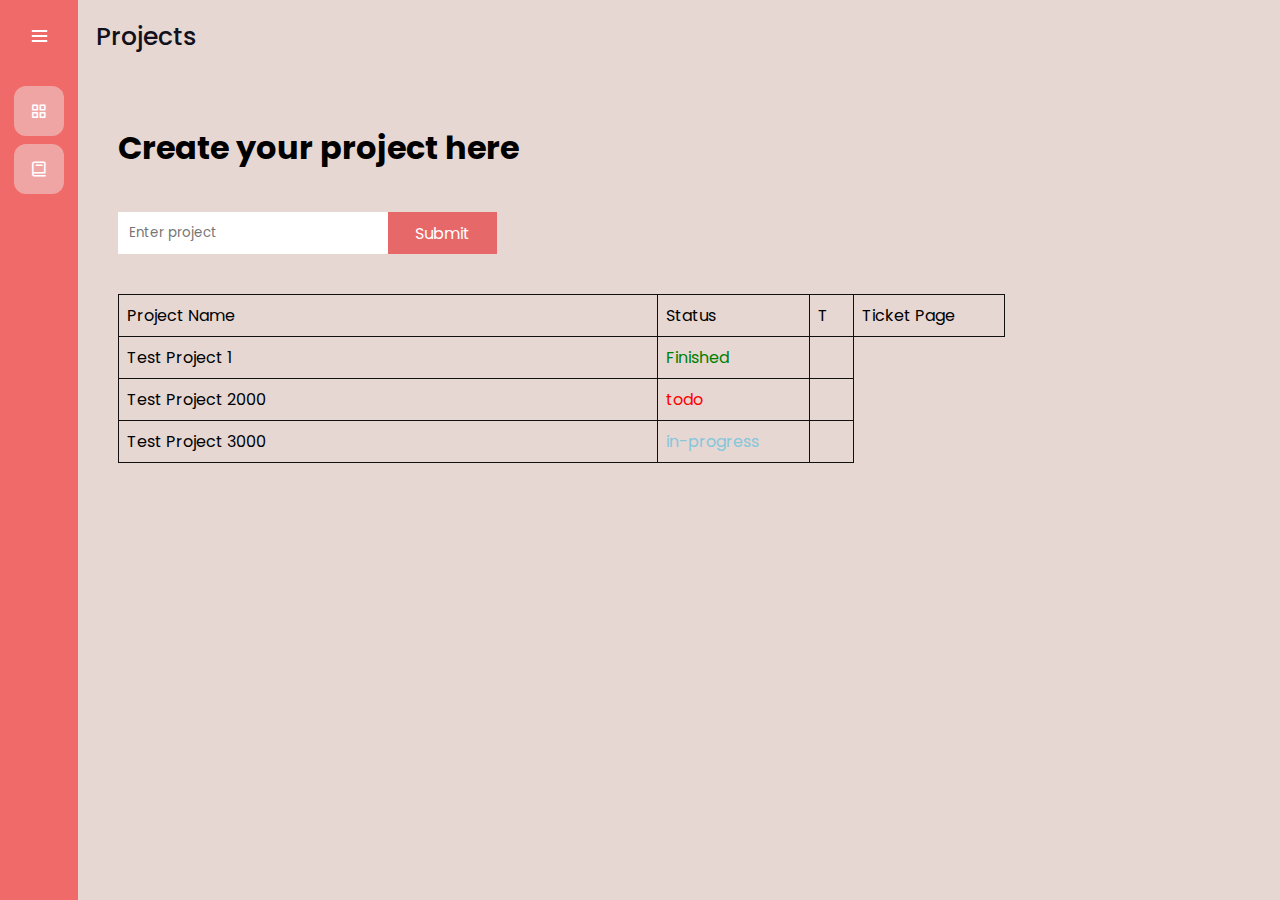
<file: index.html>
<!DOCTYPE html>
<html lang="en" dir="ltr">
  <head>
    <meta charset="UTF-8">
    <link rel="stylesheet" href="style.css">
    <link href='https://unpkg.com/boxicons@2.0.7/css/boxicons.min.css' rel='stylesheet'>
    <link rel="stylesheet" href="https://cdnjs.cloudflare.com/ajax/libs/font-awesome/5.15.1/css/all.min.css"
     integrity="sha512-+4zCK9k+qNFUR5X+cKL9EIR+ZOhtIloNl9GIKS57V1MyNsYpYcUrUeQc9vNfzsWfV28IaLL3i96P9sdNyeRssA=="
     crossorigin="anonymous" />
    <meta name="viewport" content="width=device-width, initial-scale=1.0">
 <title>Project Page</title>
   </head>
<body>
  <div class="sidebar">
    <div class="logo-details">
      <img class=tmlogo src="tmlogo.png" />
        <div class="logo_name">TicketMaster</div>
        <i class='bx bx-menu' id="btn" ></i>
    </div>
    <ul class="nav-list">
      <li>
        <a href="#">
          <i class='bx bx-grid-alt'></i>
          <span class="links_name">Dashboard</span>
        </a>
         <span class="tooltip">Dashboard</span>
      </li>
      <li>
       <a href="#">
         <i class='bx bx-book' ></i>
         <span class="links_name">Projects</span>
       </a>
       <span class="tooltip">Project</span>
     </li>
    </ul>
  </div>
  <section class="home-section">
      <div class="text">Projects</div>
      <div class="container">
        <h1 class="center"> Create your project here</h1>
        <div class="flex">
                <input type="text" id="project" placeholder="Enter project">
                <button onclick="addProject()">Submit</button>
        </div>
        <table>
                <tr>
                        <td>
                                <div class="myproject">Project Name</div>
                        </td>
                        <td>
                                <div class="mystatus">Status</div>
                        </td>
                        <td>
                                <div class="trash">T</div>
                        </td>
                        <td>
                                <div class="mytickets">Ticket Page</div>
                        </td>
                </tr>
        </table>
      </div>
      <script src="script.js"></script>
  </section>

  <!-- This is for the sandwich dropdown thing top maximize and minimize the side bar-->
  <script>
  let sidebar = document.querySelector(".sidebar");
  let closeBtn = document.querySelector("#btn");
  let searchBtn = document.querySelector(".bx-search");

  closeBtn.addEventListener("click", ()=>{
    sidebar.classList.toggle("open");
    menuBtnChange();
  });

  </script>
</body>
</html>
</file>
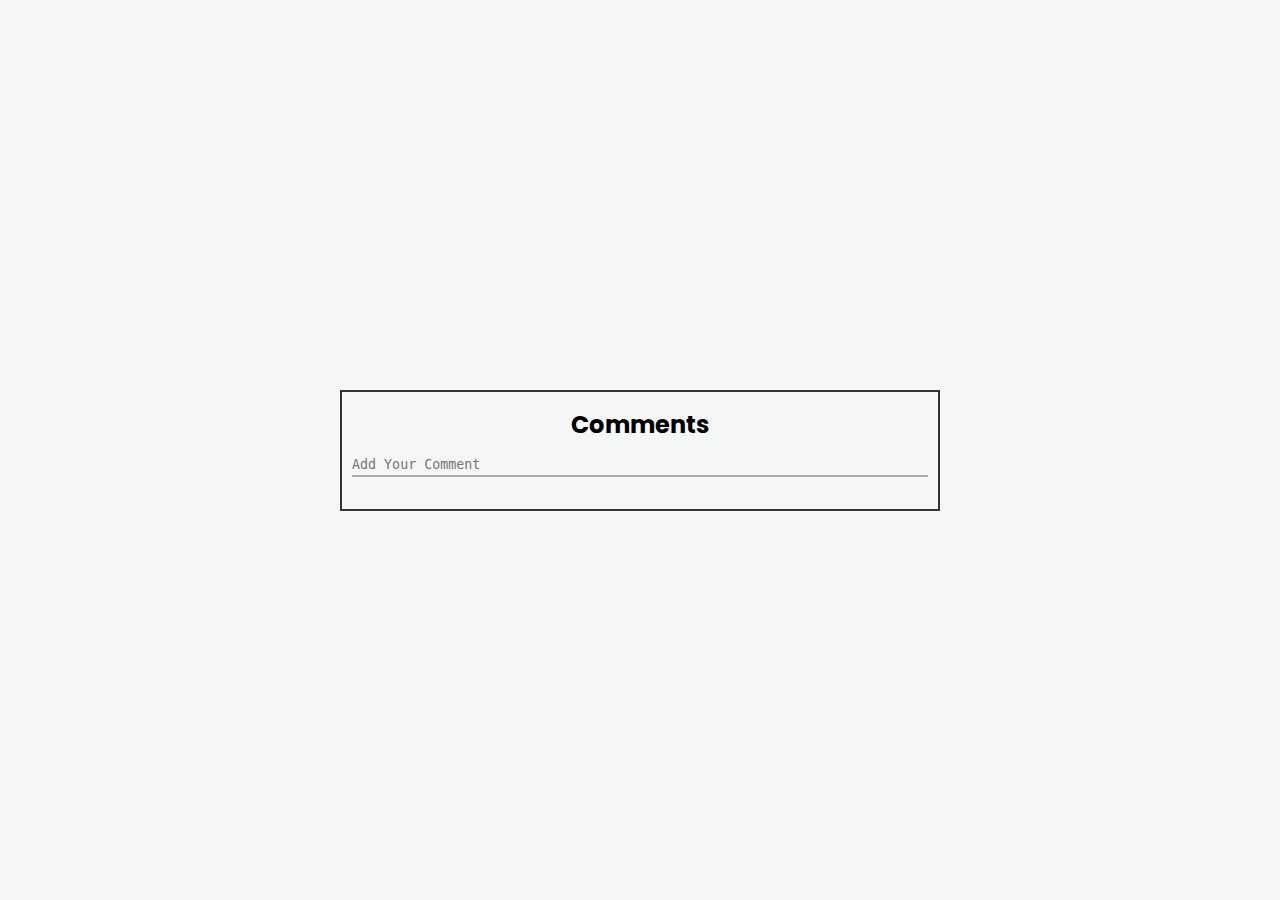
<file: CommentBox/index.html>
<!DOCTYPE html>
    <html>
        <head>
            <meta charset="UTF-8">
            <title>Comment Box</title>
            <link rel="stylesheet" href="style.css">
            <link rel="stylesheet" href="https://cdnjs.cloudflare.com/ajax/libs/font-awesome/5.15.1/css/all.min.css"
     integrity="sha512-+4zCK9k+qNFUR5X+cKL9EIR+ZOhtIloNl9GIKS57V1MyNsYpYcUrUeQc9vNfzsWfV28IaLL3i96P9sdNyeRssA=="
     crossorigin="anonymous" />
        </head>
        <body>
            <div class="container">
                <h2>Comments</h2>
                <form>
                    <textarea placeholder='Add Your Comment'></textarea>
                    <div class="button">
                        <input type="submit" value='Comment'>
                        <button id='clear'>Cancel</button>
                    </div>
                </form>
            </div>
        
            <script src='app.js'></script>    
        </body>
    </html>
</file>
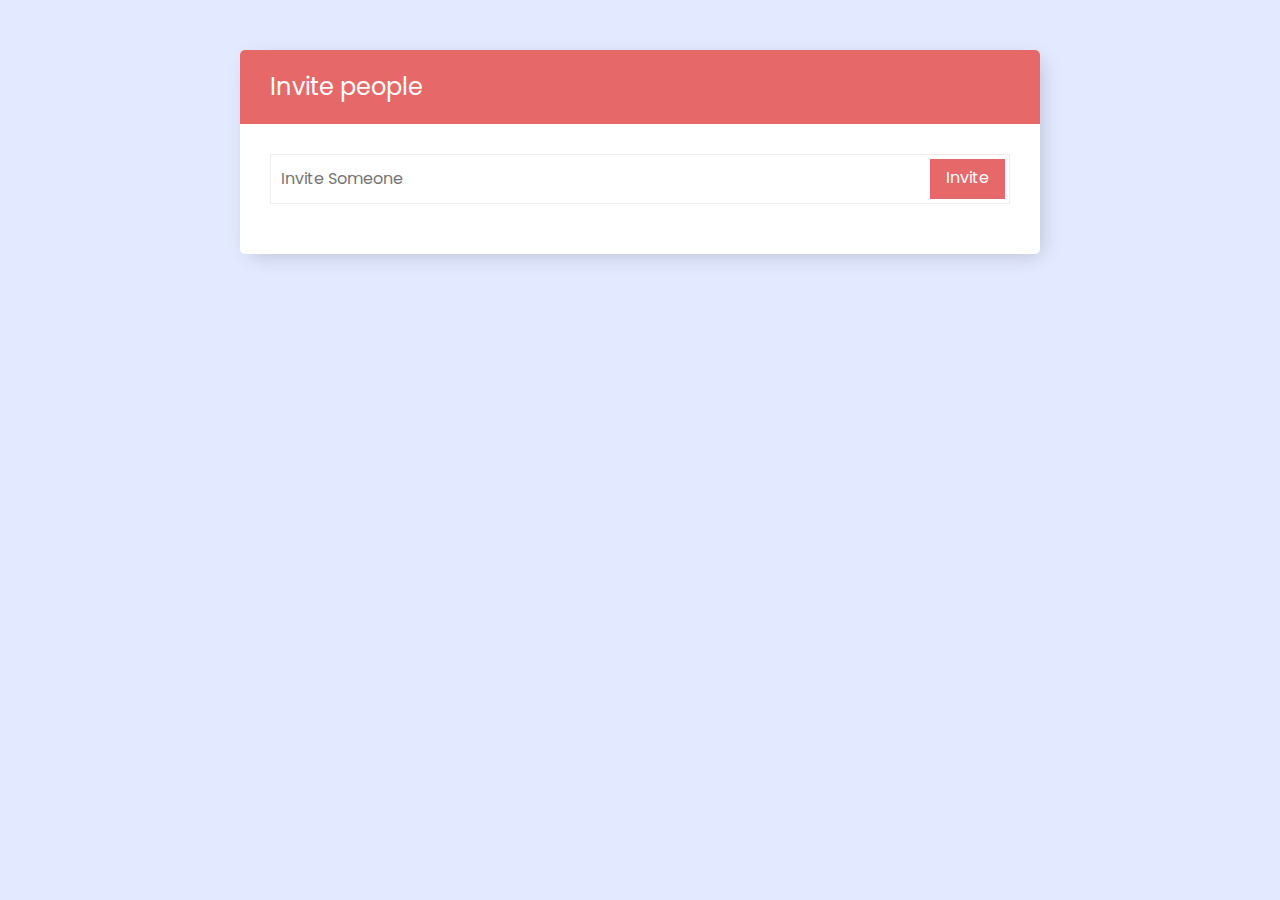
<file: Invite Button/index.html>
<!DOCTYPE html>
<html>
<head>
  <meta name="viewport" content="width=device-width, initial-scale=1">
  <link rel="stylesheet" href="https://cdnjs.cloudflare.com/ajax/libs/font-awesome/5.15.1/css/all.min.css"
     integrity="sha512-+4zCK9k+qNFUR5X+cKL9EIR+ZOhtIloNl9GIKS57V1MyNsYpYcUrUeQc9vNfzsWfV28IaLL3i96P9sdNyeRssA=="
     crossorigin="anonymous" />
  <link href="style.css" rel="stylesheet">
</head>
<body>
  <div id="wrapper">
    <div class="invitation">
      <header id="header">
        <h1>Invite people</h1>
      </header>
      <main class="main">	
        <form id="inviteForm">
          <input type="text" name="name" placeholder="Invite Someone">
          <button type="submit" name="submit" value="submit">Invite</button>
        </form>
        <ul id="invitedList">
         <!-- <li>
            <span>John Smith</span>
            <button>edit</button>
            <button>remove</button>
          </li> 
          <li>
            <span>Amanda Scott</span>
            <button>edit</button>
            <button>remove</button> -->
          </li>
        </ul>	
      </main>
    </div>
  </div>
  <script src="main.js"></script>
</body>
</html>
</file>
<file: style.css>
@import url('https://fonts.googleapis.com/css2?family=Poppins:wght@200;300;400;500;600;700&display=swap');
*{
  margin: 0;
  padding: 0;
  box-sizing: border-box;
  font-family: "Poppins" , sans-serif;
}

/*This is the wide nav bar*/
.sidebar{
  position: fixed;
  left: 0;
  top: 0;
  height: 100%;
  width: 78px;
  background: #f16a6a;
  padding: 6px 14px;
  z-index: 99;
  transition: all 0.5s ease;
}
.sidebar.open{
  width: 250px;
}

.tmlogo {
  height: 25px;
  padding-left: 10px;
  padding-right: 10px;

}

.sidebar .logo-details{
  height: 60px;
  display: flex;
  align-items: center;
  position: relative;
}
.sidebar .logo-details .tmlogo{
  opacity: 0;
  transition: all 0.5s ease;
}
.sidebar .logo-details .logo_name{
  color: #fff;
  font-size: 20px;
  font-weight: 600;
  opacity: 0;
  transition: all 0.5s ease;
}
.sidebar.open .logo-details .tmlogo,
.sidebar.open .logo-details .logo_name{
  opacity: 1;
}
.sidebar .logo-details #btn{
  position: absolute;
  top: 50%;
  right: 0;
  transform: translateY(-50%);
  font-size: 22px;
  transition: all 0.4s ease;
  font-size: 23px;
  text-align: center;
  cursor: pointer;
  transition: all 0.5s ease;
}
.sidebar.open .logo-details #btn{
  text-align: right;
}
.sidebar i{
  color: #fff;
  height: 60px;
  min-width: 50px;
  font-size: 28px;
  text-align: center;
  line-height: 60px;
}
.sidebar .nav-list{
  margin-top: 20px;
  height: 100%;
}
.sidebar li{
  position: relative;
  margin: 8px 0;
  list-style: none;
}
.sidebar li .tooltip{
  position: absolute;
  top: -20px;
  left: calc(100% + 15px);
  z-index: 3;
  background: #fff;
  box-shadow: 0 5px 10px rgba(0, 0, 0, 0.3);
  padding: 6px 12px;
  border-radius: 4px;
  font-size: 15px;
  font-weight: 400;
  opacity: 0;
  white-space: nowrap;
  pointer-events: none;
  transition: 0s;
}
.sidebar li:hover .tooltip{
  opacity: 1;
  pointer-events: auto;
  transition: all 0.4s ease;
  top: 50%;
  transform: translateY(-50%);
}
.sidebar.open li .tooltip{
  display: none;
}
.sidebar input{
  font-size: 15px;
  color: #FFF;
  font-weight: 400;
  outline: none;
  height: 50px;
  width: 100%;
  width: 50px;
  border: none;
  border-radius: 12px;
  transition: all 0.5s ease;
  background: #eb9999;
}
.sidebar.open input{
  padding: 0 20px 0 50px;
  width: 100%;
}
.sidebar .bx-search{
  position: absolute;
  top: 50%;
  left: 0;
  transform: translateY(-50%);
  font-size: 22px;
  background: #e4a4a4;
  color: #FFF;
}
.sidebar.open .bx-search:hover{
  background: #1d1b31;
  color: #FFF;
}
.sidebar .bx-search:hover{
  background: #FFF;
  color: #11101d;
}
.sidebar li a{
  display: flex;
  height: 100%;
  width: 100%;
  border-radius: 12px;
  align-items: center;
  text-decoration: none;
  transition: all 0.4s ease;
  background: #f0a5a5;
}
.sidebar li a:hover{
  background: rgb(231, 191, 191);
}
.sidebar li a .links_name{
  color: #fff;
  font-size: 15px;
  font-weight: 400;
  white-space: nowrap;
  opacity: 0;
  pointer-events: none;
  transition: 0.4s;
}
.sidebar.open li a .links_name{
  opacity: 1;
  pointer-events: auto;
}
.sidebar li a:hover .links_name,
.sidebar li a:hover i{
  transition: all 0.5s ease;
  color: #11101D;
}
.sidebar li i{
  height: 50px;
  line-height: 50px;
  font-size: 18px;
  border-radius: 12px;

/* This is for the main project area*/
}
.home-section{
  position: relative;
  background: #e6d7d3;
  min-height: 100vh;
  top: 0;
  left: 78px;
  width: calc(100% - 78px);
  transition: all 0.5s ease;
  z-index: 2;
}
.sidebar.open ~ .home-section{
  left: 250px;
  width: calc(100% - 250px);
}
.home-section .text{
  display: inline-block;
  color: #11101d;
  font-size: 25px;
  font-weight: 500;
  margin: 18px
}
@media (max-width: 420px) {
  .sidebar li .tooltip{
    display: none;
  }
}



/* This is for the project table.*/
.container {
  width: 90%;
  max-width: 1650px;
  margin: 0 auto;
  margin-top: 50px;
  margin-left: 40px;
}

h1 {
  margin-bottom: 40px;
}

.myproject{
  height: 25px; 
  width: 400px; 
  overflow: hidden;
  white-space: nowrap;
  
}

.mystatus{
  height: 25px; 
  width: 100px; 
  overflow: hidden;
  white-space: nowrap;
}

.trash{
  height: 25px; 
  width: 17px; 
  overflow: hidden;
  white-space: nowrap;
}

.mytickets{
  height: 25px; 
  width: 100px; 
  overflow: hidden;
  white-space: nowrap;
}

.flex {
  display: flex;
}

input{
  width: 25%;
  border: 1px solid #13111100;
  border-right: none;
  outline: none;
  padding: 10px;
}

input:focus {
  border: 1px solid #df6c6c
}

button {
  width: 10%;
  border: none;
  color: white;
  background: #e66868;
  cursor: pointer;
  font-size: 16px;
}

table {
  margin-top: 40px;
  width: 82%;
  border-collapse: collapse;
  text-align: left;
}

table td, tableth {
  border: 1px solid #110f0f;
  padding: 8px;
}

table td:nth-child(2), table td:nth-child(3) {
  cursor:pointer;
}

.fa-trash {
  color: #505050;
  font-size:18px;
  display: table-call !important;
  text-align: center;
}

.finished {
  color: green
}

.in-progress {
  color: rgb(133, 198, 219)
}

.todo {
  color:red
}
</file>
<file: CommentBox/style.css>
@import url('https://fonts.googleapis.com/css2?family=Poppins:wght@200;300;400;500;600;700&display=swap');

*{
    box-sizing: border-box;
    margin: 0;
    padding: 0;
    
}

body
{
    display: flex;
    justify-content: center;
    align-items: center;
    height: 100vh;
    background-color: #f5f6f6;
    font-family: 'Poppins', sans-serif;
}

.container
{
    width: 600px;
    border: 2px solid #333;
    padding: 15px 10px;
}

.container h2
{
    text-align: center;
    margin-bottom: 15px
}

textarea
{
    height: 20px;
    width: 100%;
    border: none;
    border-bottom: 2px solid #aaa;
    background-color: transparent;
    margin-bottom: 10px;
    resize: none;
    outline: none;
    transition: .5s
}

input[type="submit"], button
{
    padding: 10px 15px;
    border: none;
    outline: none;
    border-radius: 5px;
    text-transform: uppercase;
    font-weight: bold;
    cursor: pointer;
}

input[type="submit"]
{
    color: #fff;
    background-color: #e06666
}

button
{
    color: #333;
    background-color: transparent
}

.button
{
    display: none
}
</file>
<file: Invite Button/style.css>
@import url('https://fonts.googleapis.com/css2?family=Poppins:wght@200;300;400;500;600;700&display=swap');
* {
  box-sizing: border-box;
  margin: 0;
  padding: 0;
}

body {
  font: 16px/1.4 'Poppins', sans-serif;
  color: #333;
  background: #e3e9ff;
}

p {
  margin: 0 0 20px;
}

ul {
  list-style: none;
  margin: 0;
  padding: 0;
}

button:focus,
input[type="text"]:focus {
  outline: none;
}

#wrapper {
  overflow: hidden;
  width: 100%;
  position: relative;
}

.invitation {
  background: #fff;
  border-radius: 5px;
  box-shadow: 5px 5px 20px -5px rgba(0, 0, 0, 0.2);
  margin: 50px auto;
  max-width: 800px;
}

/* header */
#header {
  background: #e66868;
  color: #fff;
  padding: 20px 30px;
  border-radius: 5px 5px 0 0;
}

#header h1 {
  font-size: 24px;
  font-weight: 400;
}

/* main */
.main {
  padding: 30px;
}

/* invitation page */
#inviteForm {
  position: relative;
  margin: 0 0 20px;
}

#inviteForm input {
  border: 1px solid #eee;
  padding: 10px 100px 10px 10px;
  width: 100%;
  height: 50px;
  font: 16px/1.4 'Poppins', sans-serif;
  color: #333;
}

#inviteForm button {
  padding: 0 1em;
  font: 16px/1.4 'Poppins', sans-serif;
  background: #e66868;
  color: #fff;
  border-radius: 0;
  border: 0;
  cursor: pointer;
  position: absolute;
  right: 5px;
  top: 5px;
  height: 40px;
  transition: opacity 0.3s linear;
}

#inviteForm button:hover {
  opacity: 0.7;
}

/* invited list */
#invitedList li {
  padding: 20px;
  margin: 0 0 10px;
  border-radius: .2em;
  border: 1px solid #eee;
}

#invitedList li span,
#invitedList li input[type="text"] {
  font: 20px/1.4 'Poppins', sans-serif;
  margin: 0 0 5px;
  display: block;
}

#invitedList li input[type="text"] {
  border: 1px solid #eee;
  padding: 10px 100px 10px 10px;
  width: 100%;
  height: 50px;
  color: #333;
}

#invitedList li label {
  font-size: 14px;
  display: block;
  margin: 0 0 10px;
  color: rgba(112, 112, 112, .55);
}


#invitedList li button {
  font-size: 14px;
  margin: 0 5px 0 0;
  border-radius: 3px;
  padding: 5px 10px;
  color: white;
  background: #70b3ff;
  border: 0;
  cursor: pointer;
  transition: opacity 0.3s linear;
}

#invitedList li button:last-child {
  background: #eb3d3d;
}

#invitedList li button:hover {
  opacity: 0.7;
}
</file>
